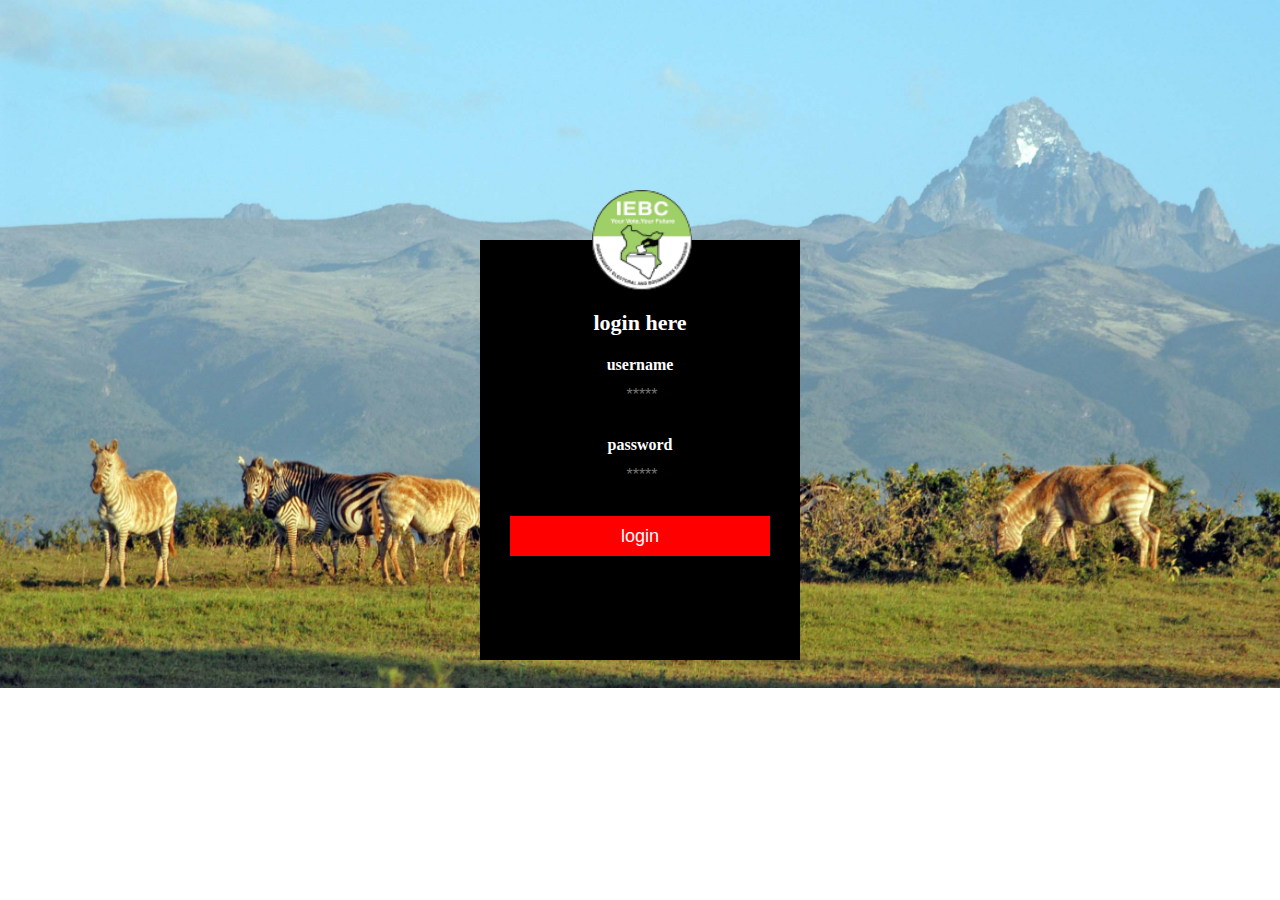
<file: index.html>
<!DOCTYPE html>
<html lang="en">
<head>
    <meta charset="UTF-8">
    <meta name="viewport" content="width=device-width, initial-scale=1.0">
    <title>voting</title>
    <link rel="stylesheet" href="style.css">
</head>
    <body>
   
        <div class="login">
                <img src="image.png" class="image">
            <h1>login here</h1>
            <form name="voting" >
                <p>username</p>
                <input id="name" type="text" name="" placeholder="*****" required>
                <p>password</p>
                <input id="pass" type="text" name="" placeholder="*****" required>
                <input id="submit" type="submit" name="" value="login">
            </form>
        </div>   
        <script src="voting.js"> 
  
        
        </script>
</body>

</html>
</file>
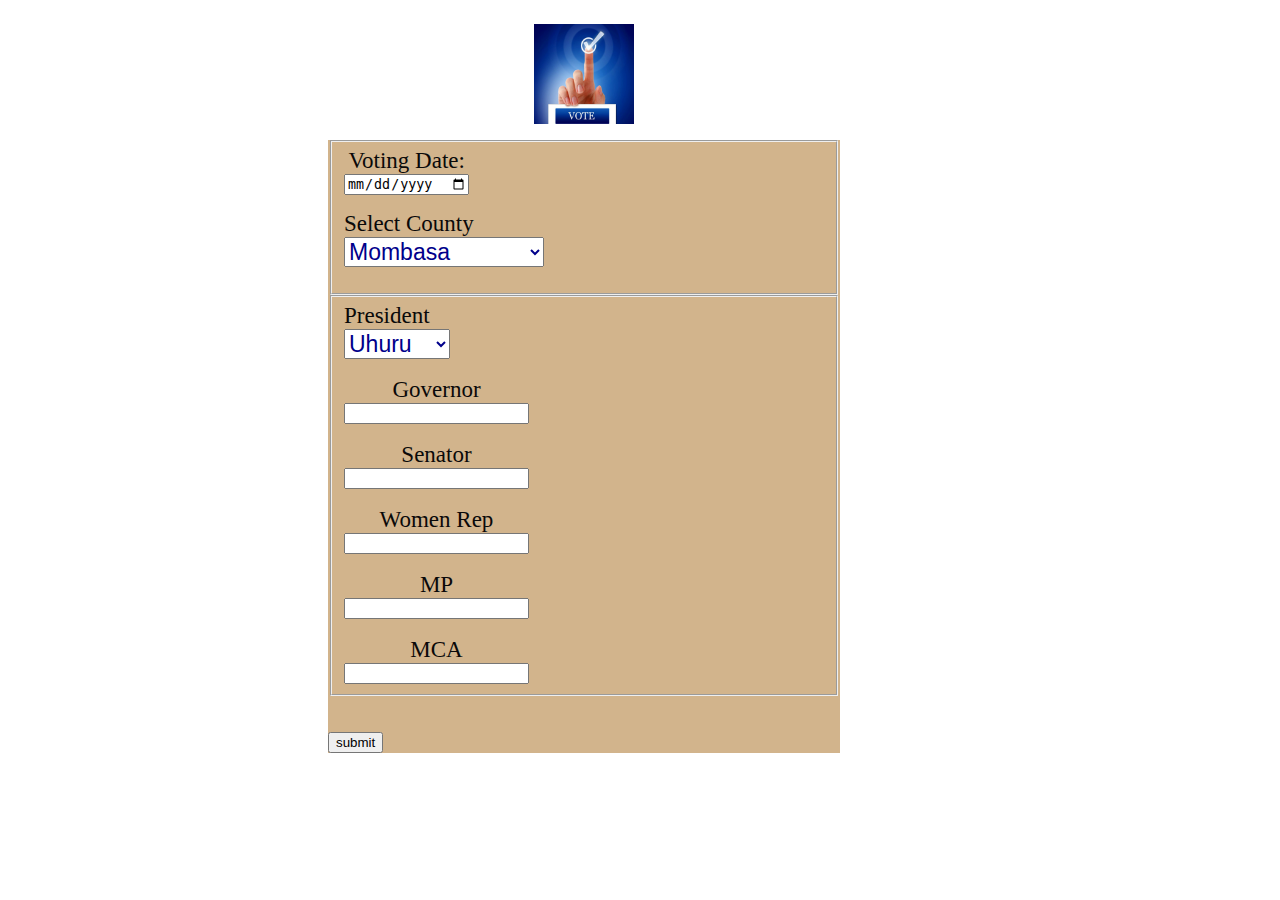
<file: login.html>
<!DOCTYPE html>
<html lang="en">
<head>
    <meta charset="UTF-8">
    <meta name="viewport" content="width=device-width, initial-scale=1.0">
    <title>login</title>
    <link rel="stylesheet" href="login.css">
</head>
<body>
    <form action="action_page.html" method="get" autocomplete="on"></form>
    <div class="imgcontainer">
    <img src="vote.jpg" alt="" width="100" height="100">
    </div>
    <div class="container">
        <fieldset>
            <div class="date">
                <label>
                    voting date:
                    <input type="date" name="voting date">
                </label>
            </div>
            <p>
               <label>Select county</label>
               <select id = "myList">
                 <option value = "1">Mombasa</option>
                 <option value = "2">kwale</option>
                 <option value = "3">kilifi</option>
                 <option value = "4">tana river</option>
                 <option value = "5">lamu</option>
                 <option value = "6">taita taveta</option>
                 <option value = "7">garissa</option>
                 <option value = "8">wajir</option>
                 <option value = "9">mandera</option>
                 <option value = "10">marsabit</option>
                 <option value = "11">isiolo</option>
                 <option value = "12">meru</option>
                 <option value = "13">tharaka nithi</option>
                 <option value = "14">embu</option>
                 <option value = "15">kitui</option>
                 <option value = "16">machakos</option>
                 <option value = "17">makueni</option>
                 <option value = "18">nyandarua</option>
                 <option value = "19">nyeri</option>
                 <option value = "20">kirinyaga</option>
                 <option value = "21">murang'a</option>
                 <option value = "22">kiambu</option>
                 <option value = "23">turkana</option>
                 <option value = "24">west pokot</option>
                 <option value = "25">samburu</option>
                 <option value = "26">uasin gishu</option>
                 <option value = "27">trans-nzoia</option>
                 <option value = "28">elgeyo-marakwet</option>
                 <option value = "29">nandi</option>
                 <option value = "30">baringo</option>
                 <option value = "31">laikipia</option>
                 <option value = "32">nakuru</option>
                 <option value = "33">narok</option>
                 <option value = "34">kajiado</option>
                 <option value = "35">kericho</option>
                 <option value = "36">bomet</option>
                 <option value = "37">kakamega</option>
                 <option value = "38">vihiga</option>
                 <option value = "39">bungoma</option>
                 <option value = "40">busia</option>
                 <option value = "41">siaya</option>
                 <option value = "42">kisumu</option>
                 <option value = "43">homa bay</option>
                 <option value = "44">migori</option>
                 <option value = "45">kisii</option>
                 <option value = "46">nyamira</option>
                 <option value = "47">nairobi</option> 
               </select>
            </p>
         </fieldset>
    </div>
    <main>
        <fieldset>
            <form action="#" onsubmit="return(validate())">
        <div class="president">
            <label for="select president"> President</label> <br>
            <select name="president" id="prezzoh">
                <option value="uhuru">uhuru</option>
                <option value="raila">raila</option>
                <option value="uhuru">kalonzo</option>
                <option value="uhuru">ruto</option>
                <option value="uhuru">mutua</option>
            </select>   
        </div>

        <br>

        <div class="governor">
            <label>
                governor
                <input type="text" name="enter the name">
            </label>
        </div> 

        <br>

        <div class="senator">
            <label>
                senator
                <input type="text" name="enter the name">
            </label>
        </div> 
        
        <br>

        <div class="women rep">
            <label>
                women rep
                <input type="text" name="enter the name">
            </label>
        </div> 

            <br>

            <div class="mp">
                <label>
                    MP
                    <input type="text" name="enter the name">
                </label>
            </div>          
                
            <br>

            <div class="mca">
                <label>
                 MCA
                    <input type="text" name="enter the name">
                </label>
            </div>  
        </form>
            </fieldset>
            <br>
            <br>
            <input type="button" onclick="alert('your vote has been submited successfully')"value="submit">
    </main>
    
</body>
</html>
</file>
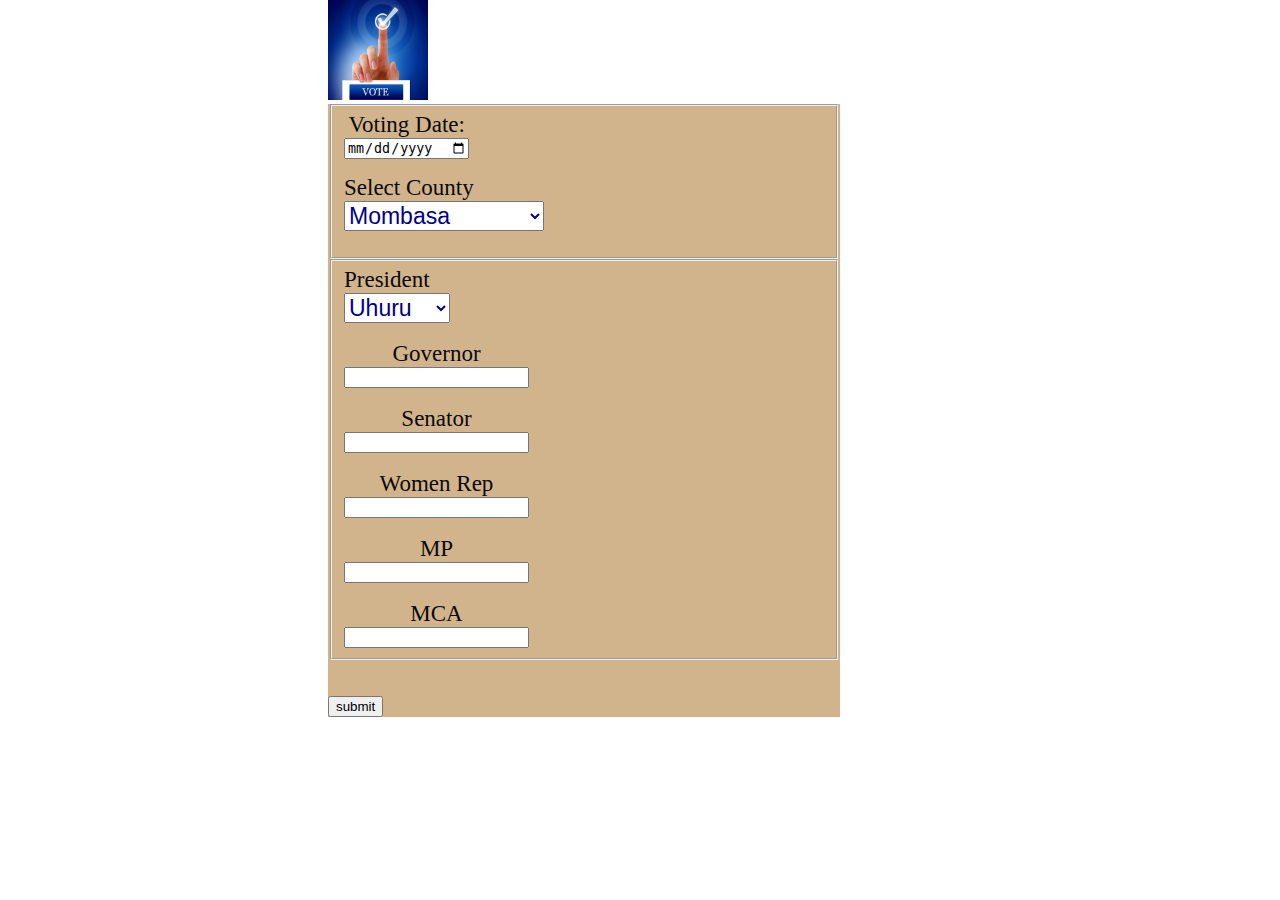
<file: login_1.html>
<!DOCTYPE html>
<html lang="en">
<head>
    <meta charset="UTF-8">
    <meta name="viewport" content="width=device-width, initial-scale=1.0">
    <title>login</title>
    <link rel="stylesheet" href="login.css">
</head>
<body>
    <div class="slider">

    </div>
    <form action="action_page.html" method="get" autocomplete="on"></form>
    <div class="img_container">
    <img src="vote.jpg" alt="" width="100" height="100">
    </div>
    <div class="container">
        <fieldset>
            <div class="date">
                <label>
                    voting date:
                    <input type="date" name="voting date">
                </label>
            </div>
            <p>
               <label>Select county</label>
               <select id = "myList">
                 <option value = "1">Mombasa</option>
                 <option value = "2">kwale</option>
                 <option value = "3">kilifi</option>
                 <option value = "4">tana river</option>
                 <option value = "5">lamu</option>
                 <option value = "6">taita taveta</option>
                 <option value = "7">garissa</option>
                 <option value = "8">wajir</option>
                 <option value = "9">mandera</option>
                 <option value = "10">marsabit</option>
                 <option value = "11">isiolo</option>
                 <option value = "12">meru</option>
                 <option value = "13">tharaka nithi</option>
                 <option value = "14">embu</option>
                 <option value = "15">kitui</option>
                 <option value = "16">machakos</option>
                 <option value = "17">makueni</option>
                 <option value = "18">nyandarua</option>
                 <option value = "19">nyeri</option>
                 <option value = "20">kirinyaga</option>
                 <option value = "21">murang'a</option>
                 <option value = "22">kiambu</option>
                 <option value = "23">turkana</option>
                 <option value = "24">west pokot</option>
                 <option value = "25">samburu</option>
                 <option value = "26">uasin gishu</option>
                 <option value = "27">trans-nzoia</option>
                 <option value = "28">elgeyo-marakwet</option>
                 <option value = "29">nandi</option>
                 <option value = "30">baringo</option>
                 <option value = "31">laikipia</option>
                 <option value = "32">nakuru</option>
                 <option value = "33">narok</option>
                 <option value = "34">kajiado</option>
                 <option value = "35">kericho</option>
                 <option value = "36">bomet</option>
                 <option value = "37">kakamega</option>
                 <option value = "38">vihiga</option>
                 <option value = "39">bungoma</option>
                 <option value = "40">busia</option>
                 <option value = "41">siaya</option>
                 <option value = "42">kisumu</option>
                 <option value = "43">homa bay</option>
                 <option value = "44">migori</option>
                 <option value = "45">kisii</option>
                 <option value = "46">nyamira</option>
                 <option value = "47">nairobi</option> 
               </select>
            </p>
         </fieldset>
    </div>
    <main>
        <fieldset>
            <form action="#" onsubmit="return(validate())">
        <div class="president">
            <label for="select president"> President</label> <br>
            <select name="president" id="president">
                <option value="uhuru">uhuru</option>
                <option value="raila">raila</option>
                <option value="uhuru">kalonzo</option>
                <option value="uhuru">ruto</option>
                <option value="uhuru">mutua</option>
            </select>   
        </div>

        <br>

        <div class="governor">
            <label>
                governor
                <input type="text" name="enter the name">
            </label>
        </div> 

        <br>

        <div class="senator">
            <label>
                senator
                <input type="text" name="enter the name">
            </label>
        </div> 
        
        <br>

        <div class="women rep">
            <label>
                women rep
                <input type="text" name="enter the name">
            </label>
        </div> 

            <br>

            <div class="mp">
                <label>
                    MP
                    <input type="text" name="enter the name">
                </label>
            </div>          
                
            <br>

            <div class="mca">
                <label>
                 MCA
                    <input type="text" name="enter the name">
                </label>
            </div>  
        </form>
            </fieldset>
            <br>
            <br>
            <input id="submit" type="button" onclick="alert('your vote has been submitted successfully')"value="submit">
    </main>
    <script>
        
    </script>
    
</body>
</html>
</file>
<file: style.css>
body{
  height:100;
  width: 100%;
  margin: auto;
  background-image: url("image1.jpg");
  background-repeat: no-repeat;
  background-size: cover;
  
}
.login{
  width: 320px;
  height: 420px;
  background:black;
  color: white;
  top: 50%;
  left: 50%;
  position:absolute;
  transform: translate(-50%,-50%);
  box-sizing: border-box;
  padding: 70px 30px;
  
}
.image{
  width: 100px;
  height: 100px;
  position: absolute;
  top: -50px;
  left: 35%;

}
h1{
  margin: 0;
  padding: 0 0 20px;
  text-align: center;
  font-size: 22px;
}
.login p{
  margin: 0;
  padding: 0;
  font-weight: bold;
  text-align: center;
}
.login input{
  width: 100%;
  margin-bottom: 20px;
}
.login input[type="text"],input[type="password"]{
  border: none;
  background: transparent;
  outline: none;
  height: 40px;
  color: white;
  text-align: center;
  font-size: 16px;
}
.login input[type="submit"]{
  border: none;
  outline: none;
  height: 40px;
  background: red;
  color: white;
  font-size: 18px;
}
.login input[type="submit"]:hover{
  cursor: pointer;
  background: yellow;
  color:black;
}
@media only screen and (min-width:768px) and (max-width:990px){

}
</file>
<file: login.css>
body{
    width:40%;
    height: 50%;
    padding: 0;
    margin-top: 0;
    position: absolute;
    left: 25%;
    border: rgb(238, 113, 25);
}
.imgcontainer {
    text-align: center; 
    margin: 24px 0 12px 0;
  }
  .container{
    background-color: tan;

  }
  img.vote {
    width: 40%;
    border-radius: 50%;
  }
legend{
    text-align: center;
    color: rgb(19, 17, 17);
}
label{
    align-items: center;
    display: inline-block;
    text-align: center;
    
}
label{
  text-transform: capitalize;
  color: rgb(10, 9, 9);
  font-size: 23px;
  align-content: center;
  text-align: center;
  right: 50%;
}
select{
  text-transform: capitalize;
  color: darkblue;
  font-size: 23px;
  display: block;
  align-content: center;
  right: 50%;
}
.date{
  text-transform: capitalize;
  color: chartreuse;
  font-size: 23px;
}
input{
  color: black;
  display: block;
  align-content: center;
}
main{
  background-color: tan;

}
main select{
  text-transform: capitalize;
  font-size: 23px;
  color: darkblue;
  font-size: 23px;
  display: inline-block;
}
</file>
